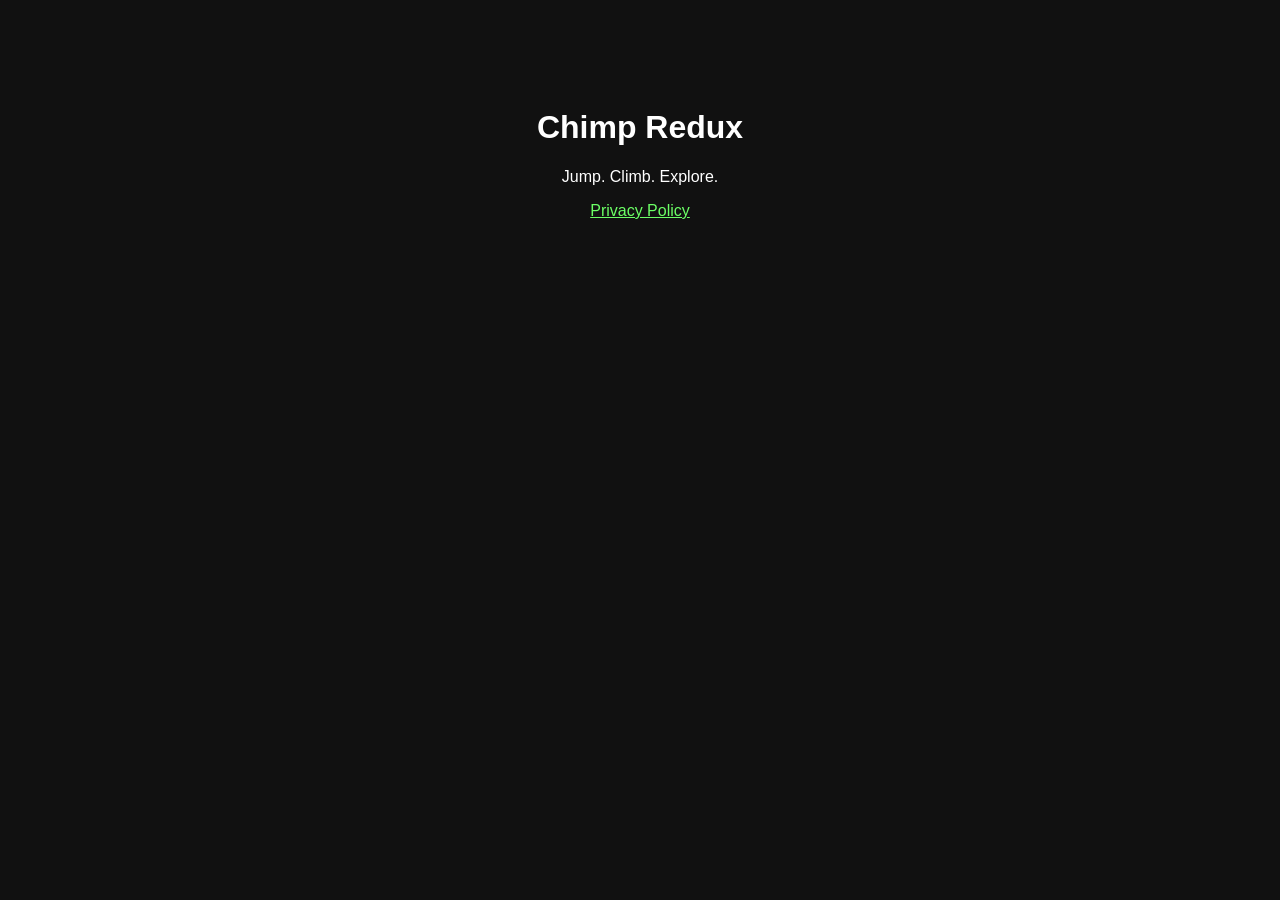
<file: index.html>
<!DOCTYPE html><html><head><title>Chimp Redux</title><link rel='stylesheet' href='style.css'></head><body><header><h1>Chimp Redux</h1><p>Jump. Climb. Explore.</p><a href='privacy.html'>Privacy Policy</a></header></body></html>
</file>
<file: style.css>
body{font-family:Arial;background:#111;color:#fff;text-align:center;padding:80px}a{color:#6CFF66}
</file>
